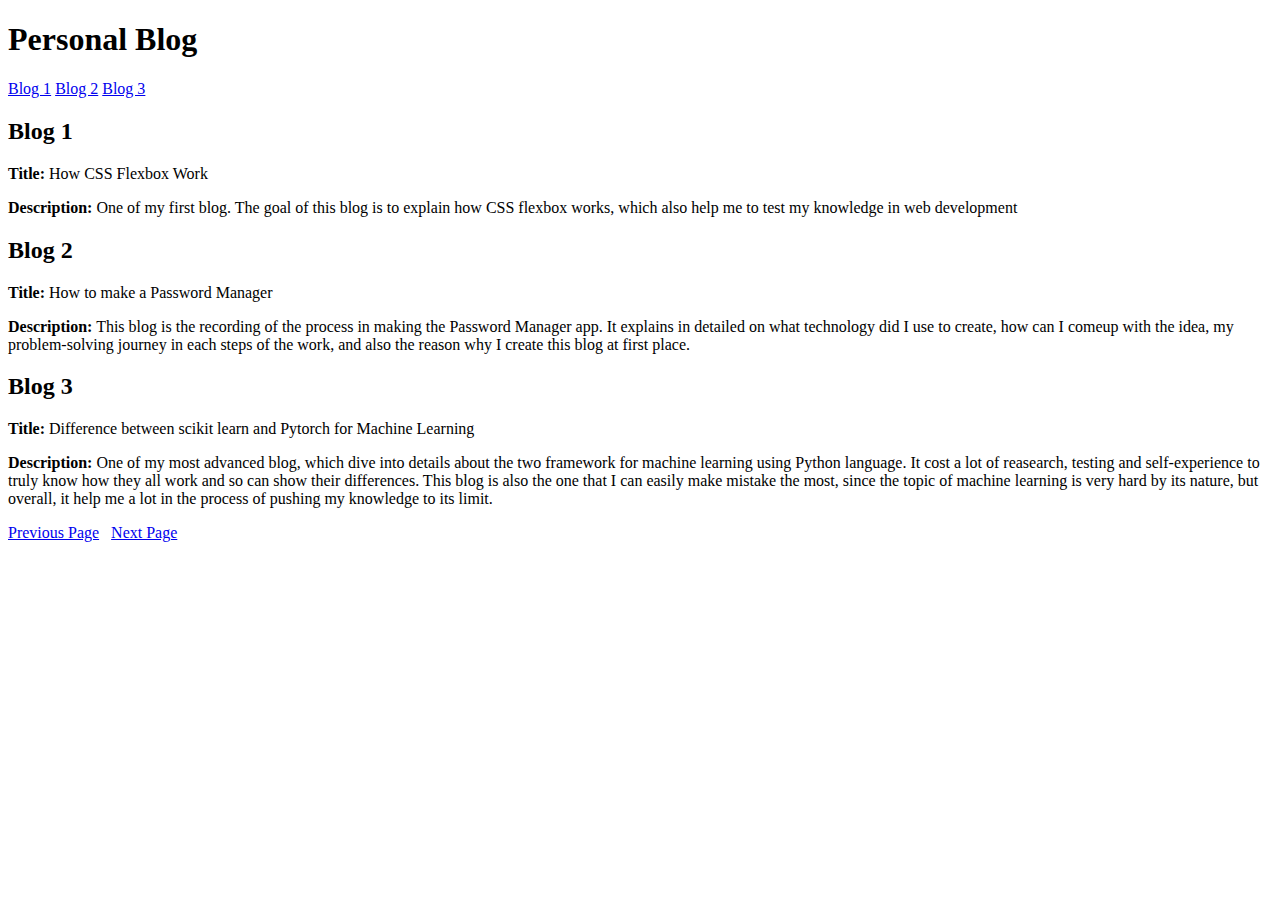
<file: blog.html>
<!DOCTYPE html>
<html lang="en" dir="ltr">
  <head>
    <meta charset="utf-8">
    <meta name="description" content="Web programming Assignment 1">
    <meta name="keywords" content="Assignment 1, HTML, CSS, Web Programming">
    <meta name="author" content="Nguyen Minh Nguyen, sid: s3927220">
    <meta name='viewport' content='width=device-width, initial-scale=1.0'>

    <title>Blog</title>

  </head>
  <body>
    <header>
      <h1>Personal Blog</h1>
      <nav>
        <a href="#blog-1">Blog 1</a>
        <a href="#blog-2">Blog 2</a>
        <a href="#blog-3">Blog 3</a>
      </nav>
    </header>
    <main>
      <div class="blog-container">

        <div class="blog" id='blog-1'>
            <h2>Blog 1</h2>
            <p> <strong>Title:</strong> How CSS Flexbox Work </p>
            <p> <strong>Description:</strong> One of my first blog. The goal of this blog is to explain how CSS flexbox works, which also help me to test my knowledge in web development</p>
        </div>
        
        <div class="blog" id='blog-2'>
            <h2>Blog 2</h2>
            <p> <strong>Title:</strong> How to make a Password Manager </p>
            <p> <strong>Description:</strong> This blog is the recording of the process in making the Password Manager app. It explains in detailed on what technology did I use to create, how can I comeup with the idea, my problem-solving journey in each steps of the work, and also the reason why I create this blog at first place. </p>
        </div>

        <div class="blog" id='blog-3'>
            <h2>Blog 3</h2>
            <p> <strong>Title:</strong> Difference between scikit learn and Pytorch for Machine Learning</p>
            <p> <strong>Description:</strong> One of my most advanced blog, which dive into details about the two framework for machine learning using Python language. It cost a lot of reasearch, testing and self-experience to truly know how they all work and so can show their differences. This blog is also the one that I can easily make mistake the most, since
            the topic of machine learning is very hard by its nature, but overall, it help me a lot in the process of pushing my knowledge to its limit.
             </p>
        </div>


      </div>
    </main>
    <footer>
      <a href="Projects.html">Previous Page</a> &nbsp;
      <a href="contact.html">Next Page</a>
    </footer>
  </body>
</html>
</file>
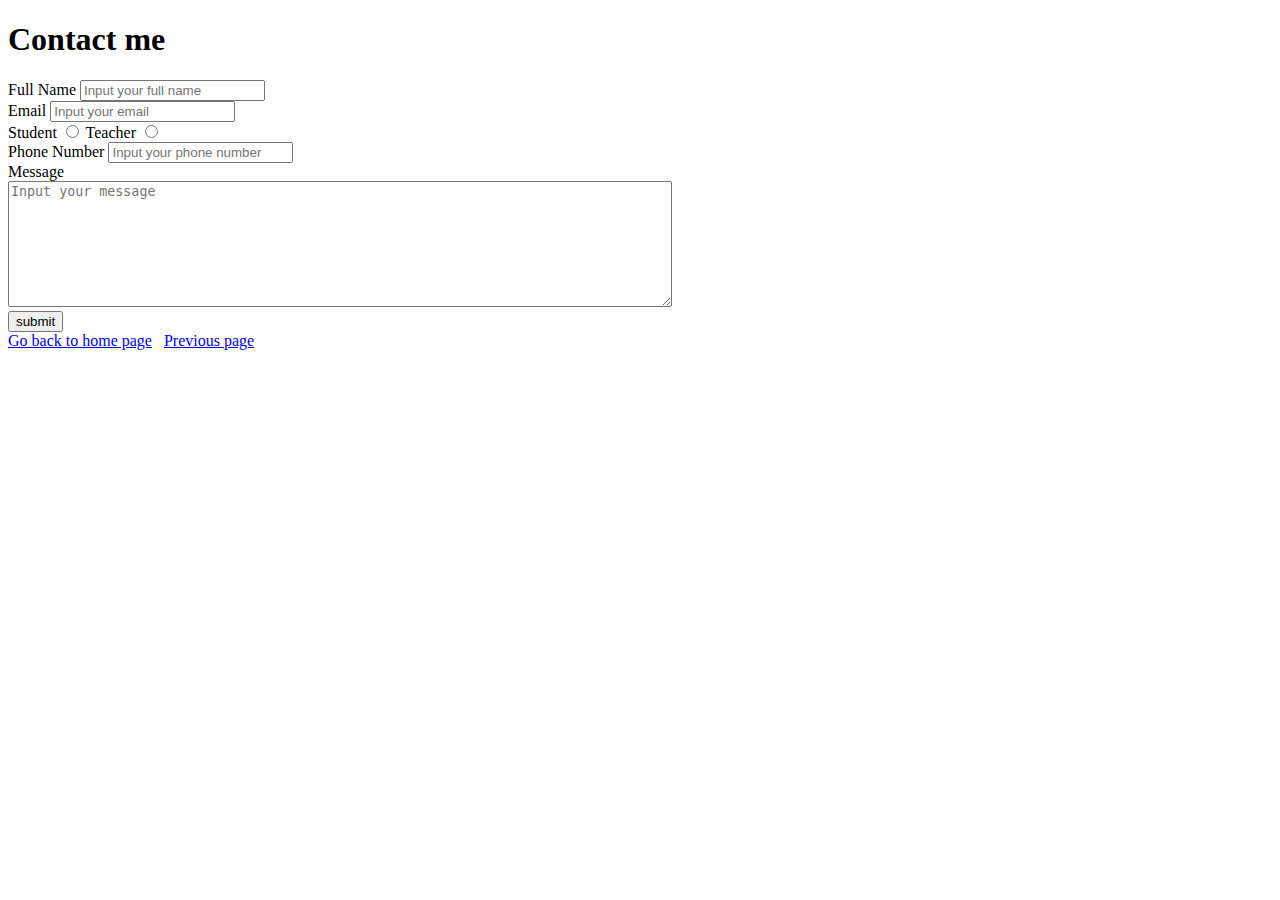
<file: contact.html>
<!DOCTYPE html>
<html lang="en" dir="ltr">
  <head>
    <meta charset="utf-8">
    <meta name="description" content="Web programming Assignment 1">
    <meta name="keywords" content="Assignment 1, HTML, CSS, Web Programming">
    <meta name="author" content="Nguyen Minh Nguyen, sid: s3927220">
    <meta name='viewport' content='width=device-width, initial-scale=1.0'>

    <title>Contact Me</title>

  </head>
  <body>
    <header>
      <h1>Contact me</h1>
    </header>
    <main>

      <form class="form" action="index.html" method="post" enctype="application/x-www-form-urlencoded">
        <label for="name">Full Name</label>
        <input type="text" name="name" id='name' placeholder="Input your full name" autocomplete="off">
        <br>
        <label for="email">Email</label>
        <input type="email" name="email" id='email' placeholder="Input your email" autocomplete="off">
        <br>
        <label for="student">Student</label>
        <input type="radio" name="role" value="student" id='student'>
        <label for="teacher">Teacher</label>
        <input type="radio" name="role" value="teacher" id='teacher'>
        <br>
        <label for="phone-number">Phone Number</label>
        <input type="tel" name="phone_number" id='phone-number' placeholder="Input your phone number" autocomplete="off">
        <br>
        <label for="message">Message</label> <br>
        <textarea name='message' rows="8" cols="80" placeholder="Input your message" id='message'></textarea>
        <br>
        <input type="submit" value='submit'>
      </form>


    </main>

    <footer>
      <a href="CV.html">Go back to home page</a> &nbsp
      <a href="blog.html">Previous page</a>
    </footer>
  </body>
</html>
</file>
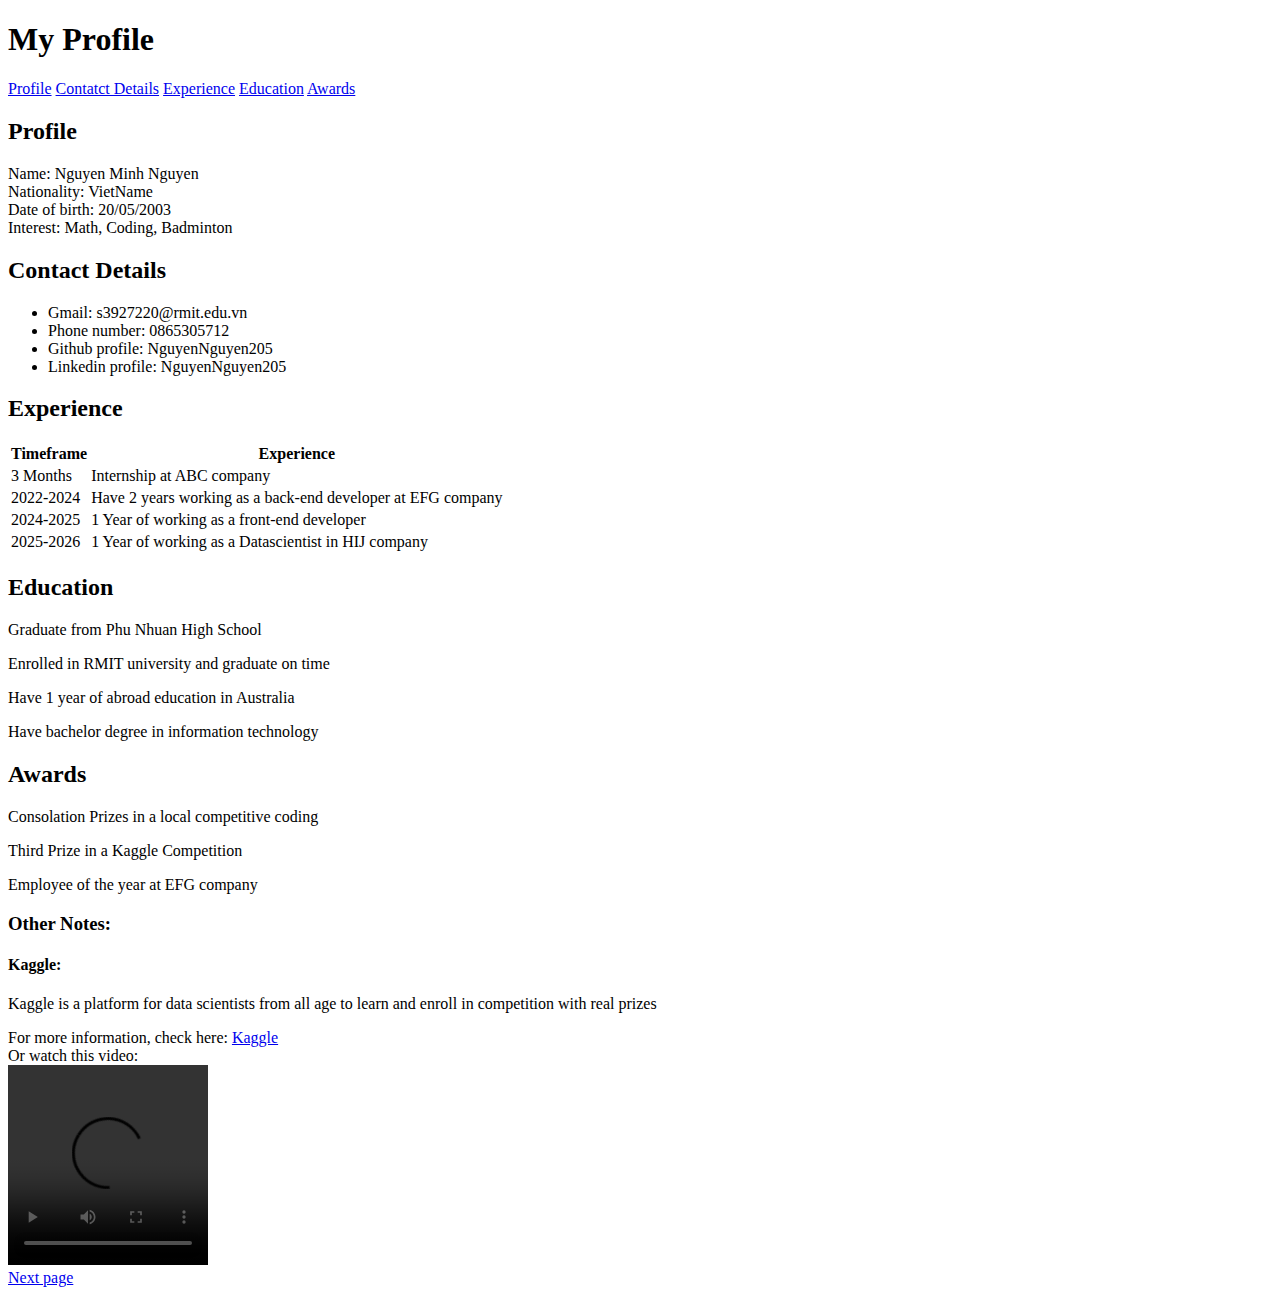
<file: CV.html>
<!DOCTYPE html>
<html lang="en" dir="ltr">
  <head>
    <meta charset="utf-8">
    <meta name="description" content="Web programming Assignment 1">
    <meta name="keywords" content="Assignment 1, HTML, CSS, Web Programming">
    <meta name="author" content="Nguyen Minh Nguyen, sid: s3927220">
    <meta name='viewport' content='width=device-width, initial-scale=1.0'>

    <title>My Online CV</title>

  </head>
  <body>
    <header>
      <h1>My Profile</h1>
      <nav>
        <a href="#profile">Profile</a>
        <a href="#contact">Contatct Details</a>
        <a href="#experience">Experience</a>
        <a href="#education">Education</a>
        <a href="#awards">Awards</a>
      </nav>
    </header>

    <main>

      <div id="profile" class='parts'>
        <h2>Profile</h2>
        <span>Name: Nguyen Minh Nguyen</span> <br>
        <span>Nationality: VietName </span> <br>
        <span>Date of birth: 20/05/2003 </span> <br>
        <span>Interest: Math, Coding, Badminton</span>
      </div>

      <div class="parts" id='contact'>
        <h2>Contact Details</h2>
        <ul id='list-of-contacts'>
          <li>Gmail: s3927220@rmit.edu.vn</li>
          <li>Phone number: 0865305712</li>
          <li>Github profile: NguyenNguyen205</li>
          <li>Linkedin profile: NguyenNguyen205 </li>
        </ul>
      </div>

      <div class="parts" id='experience'>
        <h2>Experience</h2>

        <table>
          <tr>
            <th>Timeframe</th>
            <th>Experience</th>
          </tr>
          <tr>
            <td>3 Months</td>
            <td>Internship at ABC company</td>
          </tr>
          <tr>
            <td>2022-2024</td>
            <td>Have 2 years working as a back-end developer at EFG company</td>
          </tr>
          <tr>
            <td>2024-2025</td>
            <td>1 Year of working as a front-end developer</td>
          </tr>
          <tr>
            <td>2025-2026</td>
            <td>1 Year of working as a Datascientist in HIJ company</td>
          </tr>

        </table>

      </div>

      <div class="parts" id='education'>
        <h2>Education</h2>
        <p>Graduate from Phu Nhuan High School</p>
        <p>Enrolled in RMIT university and graduate on time</p>
        <p>Have 1 year of abroad education in Australia</p>
        <p>Have bachelor degree in information technology</p>

      </div>

      <div class="parts" id='awards'>
        <h2>Awards</h2>
        <p>Consolation Prizes in a local competitive coding</p>
        <p>Third Prize in a Kaggle Competition</p>
        <p>Employee of the year at EFG company</p>

        <aside>
          <h3>Other Notes:</h3>
          <h4>Kaggle:</h4>
          <p>Kaggle is a platform for data scientists from all age to learn and enroll in competition with real prizes</p>
          <span>For more information, check here: <a href="https://kaggle.com">Kaggle</a></span>
          <br>

          <span> Or watch this video: </span> <br>
            <video controls width='200' height="200">
              <source src="https://www.youtube.com/watch?v=TNzDMOg_zsw" type="video/mp4">
              Video unavailable
            </video>

        </aside>

      </div>

    </main>

    <footer>
      <a href="Projects.html" title='Next Page'>Next page</a>
    </footer>
  </body>
</html>
</file>
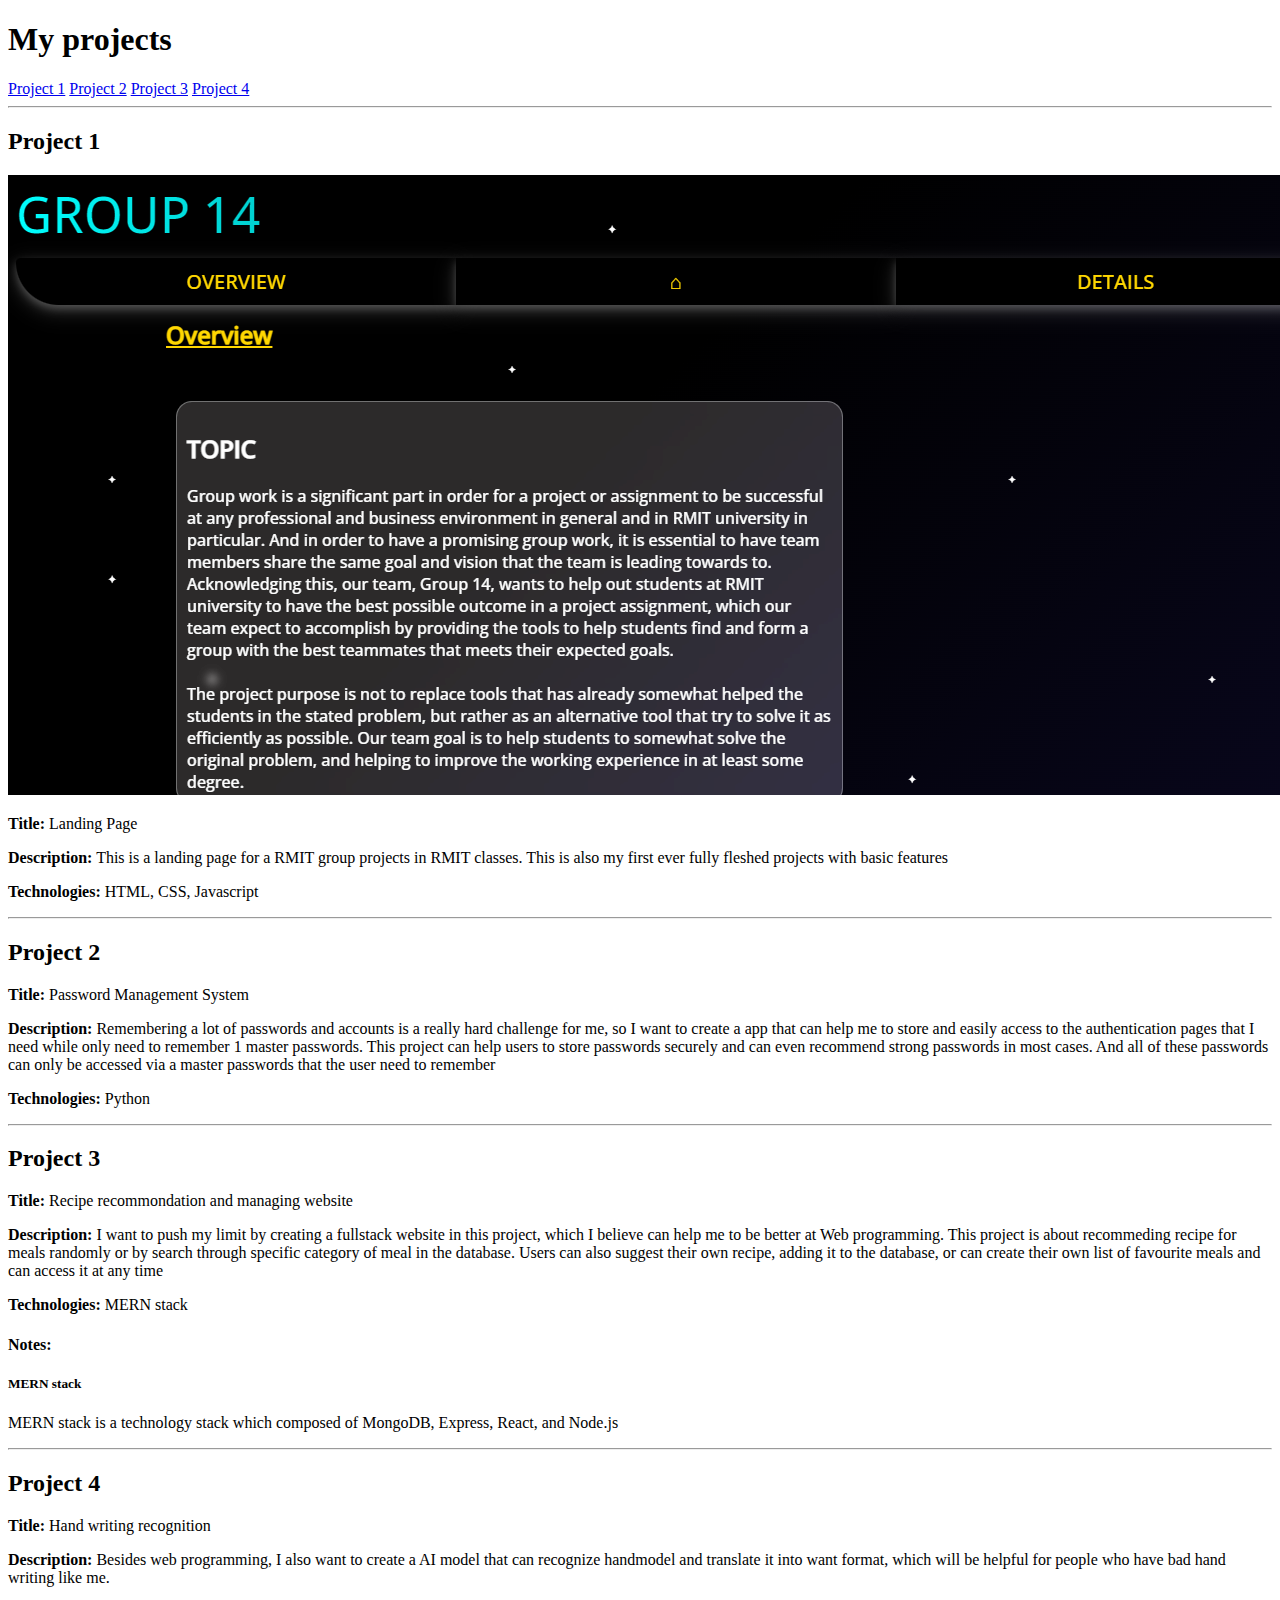
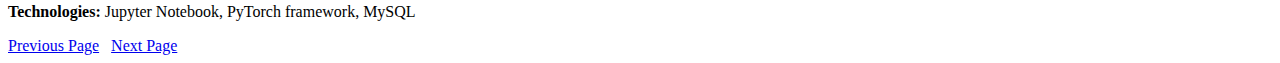
<file: Projects.html>
<!DOCTYPE html>
<html lang="en" dir="ltr">
  <head>
    <meta charset="utf-8">
    <meta name="description" content="Web programming Assignment 1">
    <meta name="keywords" content="Assignment 1, HTML, CSS, Web Programming">
    <meta name="author" content="Nguyen Minh Nguyen, sid: s3927220">
    <meta name='viewport' content='width=device-width, initial-scale=1.0'>

    <title>Projects</title>

  </head>
  <body>
    <header>
      <h1>My projects</h1>
      <nav>

        <a href="#landing-page">Project 1</a>
        <a href="#password-manager">Project 2</a>
        <a href="#Recipe">Project 3</a>
        <a href="#hand-writing-recognize-model">Project 4</a>
      </nav>
    </header>
    <main>
      <div class="projects-container">
        <hr>
        <div class="projects" id='landing-page'>
          <h2>Project 1</h2>
          <img src="project1.png" alt="Projects demo">
          <p> <strong>Title: </strong> Landing Page</p>
          <p> <strong>Description:</strong> This is a landing page for a RMIT group projects in RMIT classes. This is also my first ever fully fleshed projects with basic features</p>
          <p> <strong>Technologies:</strong> HTML, CSS, Javascript</p>
        </div>
        <hr>
        <div class="projects" id='password-manager'>
          <h2>Project 2</h2>
          <p> <strong>Title:</strong> Password Management System</p>
          <p> <strong>Description:</strong> Remembering a lot of passwords and accounts is a really hard challenge for me, so I want to create a app that can help me to store and easily access to the authentication pages that I need while only need to remember 1 master passwords.
          This project can help users to store passwords securely and can even recommend strong passwords in most cases. And all of these passwords can only be accessed via a master passwords that the user need to remember</p>
          <p> <strong>Technologies:</strong> Python</p>

        </div>
        <hr>
        <div class="projects" id='Recipe'>
          <h2>Project 3</h2>
          <p> <strong>Title:</strong> Recipe recommondation and managing website</p>
          <p> <strong>Description:</strong> I want to push my limit by creating a fullstack website in this project, which I believe can help me to be better at Web programming. This project is about recommeding recipe for meals randomly or by search through specific category of meal in the database.
          Users can also suggest their own recipe, adding it to the database, or can create their own list of favourite meals and can access it at any time </p>
          <p> <strong>Technologies:</strong> MERN stack </p>

          <aside>
            <h4>Notes:</h4>
            <h5>MERN stack</h5>
            <p>MERN stack is a technology stack which composed of MongoDB, Express, React, and Node.js</p>
          </aside>

        </div>
        <hr>
        <div class="projects" id='hand-writing-recognize-model'>
          <h2>Project 4</h2>
          <p> <strong>Title:</strong> Hand writing recognition </p>
          <p> <strong>Description:</strong> Besides web programming, I also want to create a AI model that can recognize handmodel and translate it into want format, which will be helpful for people who have bad hand writing like me.</p>
          <p> <strong>Technologies:</strong> Jupyter Notebook, PyTorch framework, MySQL</p>

        </div>
      </div>
    </main>

    <footer>
      <a href="CV.html">Previous Page</a> &nbsp;
      <a href="blog.html">Next Page</a>
    </footer>


  </body>
</html>
</file>
